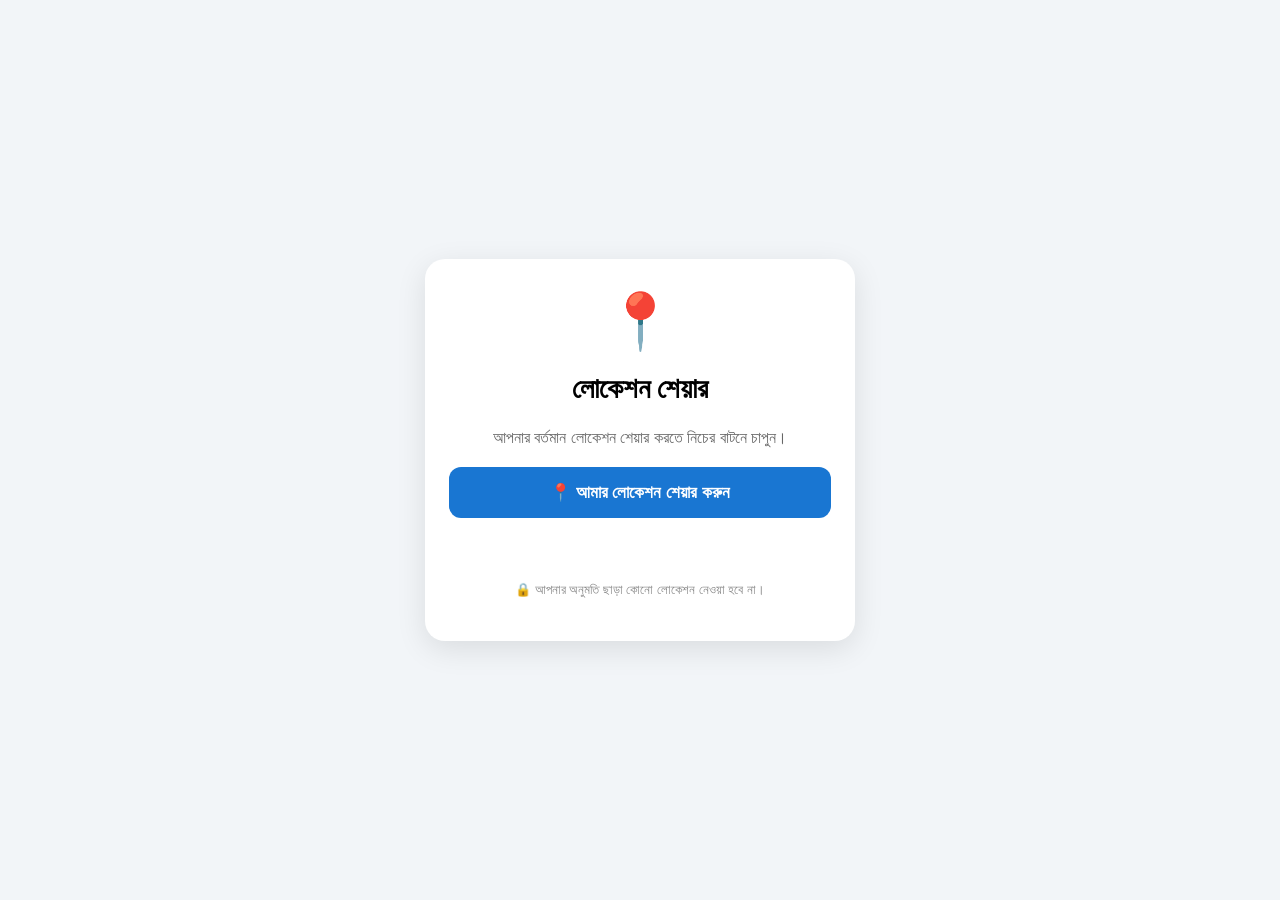
<file: index.html>
<!DOCTYPE html>
<html>
<head>
  <meta charset="UTF-8">
  <meta name="viewport" content="width=device-width, initial-scale=1.0">

  <title>Location Share</title>

  <style>
    * {
      box-sizing: border-box;
    }

    body {
      margin: 0;
      min-height: 100vh;
      font-family: Arial, sans-serif;
      background: #f2f5f8;
      display: flex;
      justify-content: center;
      align-items: center;
      padding: 20px;
    }

    .box {
      width: 100%;
      max-width: 430px;
      background: white;
      padding: 30px 24px;
      border-radius: 20px;
      text-align: center;
      box-shadow: 0 8px 30px rgba(0,0,0,.10);
    }

    .icon {
      font-size: 55px;
    }

    h1 {
      font-size: 28px;
    }

    .subtitle {
      color: #666;
      line-height: 1.6;
    }

    button {
      width: 100%;
      padding: 15px;
      border: 0;
      border-radius: 12px;
      background: #1976d2;
      color: white;
      font-size: 17px;
      font-weight: bold;
    }

    #status {
      margin-top: 20px;
      font-weight: bold;
    }

    #result {
      margin-top: 15px;
      line-height: 1.8;
    }

    #mapLink {
      display: inline-block;
      margin-top: 15px;
    }

    .privacy {
      margin-top: 25px;
      font-size: 13px;
      color: #888;
    }
  </style>
</head>

<body>

  <div class="box">

    <div class="icon">📍</div>

    <h1>লোকেশন শেয়ার</h1>

    <p class="subtitle">
      আপনার বর্তমান লোকেশন শেয়ার করতে নিচের বাটনে চাপুন।
    </p>

    <button id="locationBtn">
      📍 আমার লোকেশন শেয়ার করুন
    </button>

    <p id="status"></p>

    <div id="result"></div>

    <a id="mapLink" target="_blank"></a>

    <p class="privacy">
      🔒 আপনার অনুমতি ছাড়া কোনো লোকেশন নেওয়া হবে না।
    </p>

  </div>

  <script>

    const button = document.getElementById("locationBtn");
    const status = document.getElementById("status");
    const result = document.getElementById("result");
    const mapLink = document.getElementById("mapLink");

    const databaseURL =
      "https://rk420-ccbb8-default-rtdb.firebaseio.com/locations.json";

    button.addEventListener("click", function () {

      status.innerText = "📍 আপনার লোকেশন নেওয়া হচ্ছে...";

      if (!navigator.geolocation) {
        status.innerText =
          "❌ এই ব্রাউজারে Location সুবিধা নেই।";
        return;
      }

      navigator.geolocation.getCurrentPosition(

        function (position) {

          const latitude = position.coords.latitude;
          const longitude = position.coords.longitude;

          status.innerText =
            "📤 লোকেশন শেয়ার করা হচ্ছে...";

          result.innerHTML =
            "Latitude: " + latitude +
            "<br>Longitude: " + longitude;

          mapLink.href =
            "https://www.google.com/maps?q=" +
            latitude + "," + longitude;

          mapLink.innerText =
            "🗺️ Google Maps-এ লোকেশন দেখুন";

          fetch(databaseURL, {

            method: "POST",

            headers: {
              "Content-Type": "application/json"
            },

            body: JSON.stringify({

              latitude: latitude,
              longitude: longitude,
              timestamp: Date.now()

            })

          })

          .then(function(response) {

            if (!response.ok) {
              throw new Error("Firebase request failed");
            }

            return response.json();

          })

          .then(function(data) {

            status.innerText =
              "✅ আপনার লোকেশন সফলভাবে শেয়ার হয়েছে!";

            console.log("Firebase ID:", data.name);

          })

          .catch(function(error) {

            status.innerText =
              "❌ লোকেশন শেয়ার করা যায়নি।";

            console.log(error);

          });

        },

        function (error) {

          status.innerText =
            "❌ Location Permission দেওয়া হয়নি অথবা Location পাওয়া যায়নি।";

          console.log(error);

        },

        {
          enableHighAccuracy: true,
          timeout: 15000,
          maximumAge: 0
        }

      );

    });

  </script>

</body>
  </html>
</file>
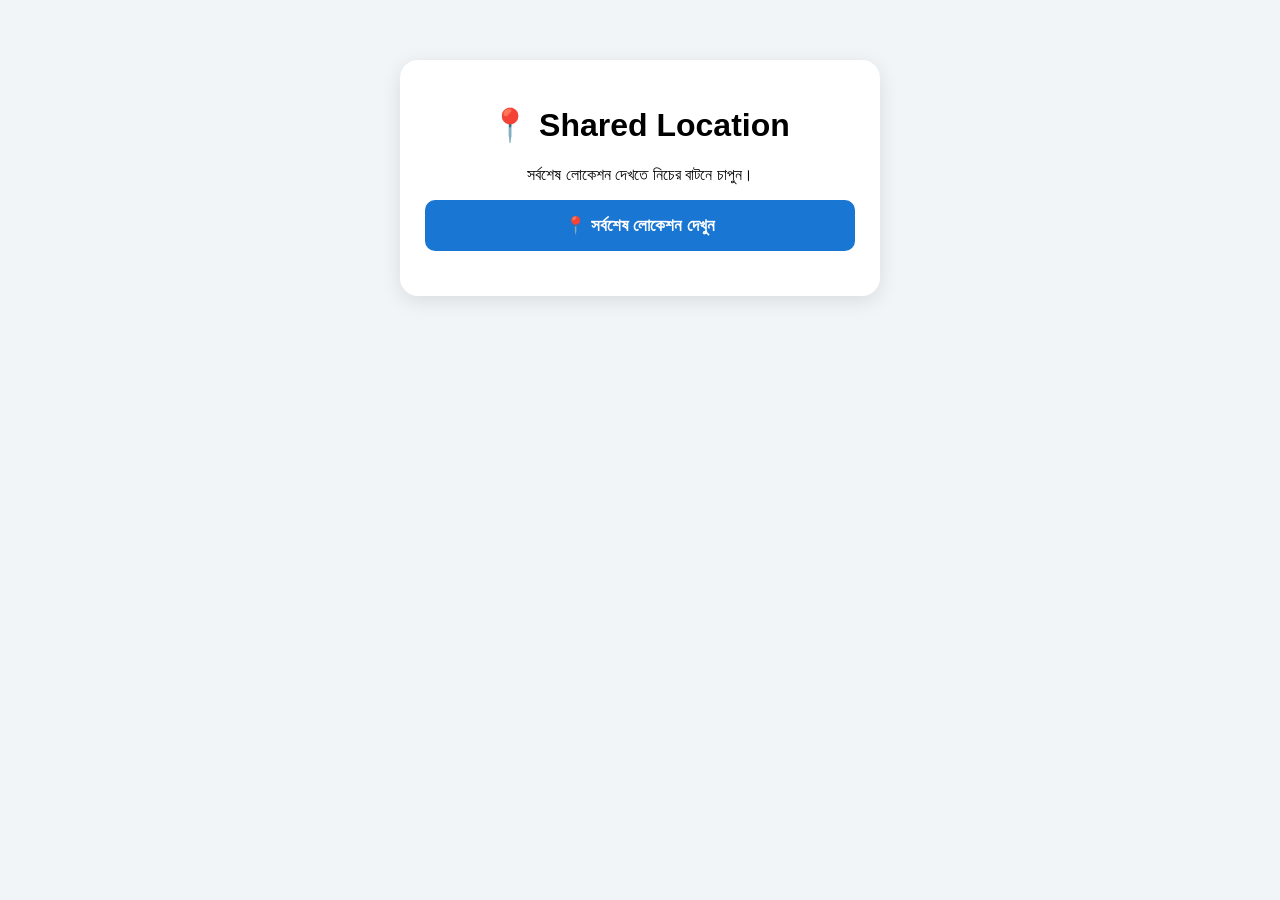
<file: viewer.html>
<!DOCTYPE html>
<html>
<head>
  <meta charset="UTF-8">
  <meta name="viewport" content="width=device-width, initial-scale=1.0">
  <title>Shared Location</title>

  <style>
    body {
      margin: 0;
      padding: 20px;
      font-family: Arial, sans-serif;
      background: #f2f5f8;
      text-align: center;
    }

    .box {
      max-width: 430px;
      margin: 40px auto;
      padding: 25px;
      background: white;
      border-radius: 18px;
      box-shadow: 0 5px 20px rgba(0,0,0,.1);
    }

    button {
      width: 100%;
      padding: 15px;
      border: 0;
      border-radius: 10px;
      background: #1976d2;
      color: white;
      font-size: 17px;
      font-weight: bold;
    }

    #result {
      margin-top: 20px;
      line-height: 1.8;
    }

    a {
      display: inline-block;
      margin-top: 15px;
    }
  </style>
</head>

<body>

<div class="box">

  <h1>📍 Shared Location</h1>

  <p id="status">সর্বশেষ লোকেশন দেখতে নিচের বাটনে চাপুন।</p>

  <button id="loadBtn">
    📍 সর্বশেষ লোকেশন দেখুন
  </button>

  <div id="result"></div>

  <a id="mapLink"
     target="_blank"
     style="display:none;">
     🗺️ Google Maps-এ দেখুন
  </a>

</div>

<script>

const databaseURL =
  "https://rk420-ccbb8-default-rtdb.firebaseio.com/locations.json";

const button = document.getElementById("loadBtn");
const status = document.getElementById("status");
const result = document.getElementById("result");
const mapLink = document.getElementById("mapLink");

button.addEventListener("click", function () {

  status.innerText = "📡 Firebase থেকে লোকেশন নেওয়া হচ্ছে...";

  fetch(databaseURL)
    .then(function(response) {

      if (!response.ok) {
        throw new Error("Firebase request failed");
      }

      return response.json();

    })
    .then(function(data) {

      if (!data) {
        status.innerText = "❌ কোনো লোকেশন পাওয়া যায়নি।";
        return;
      }

      const keys = Object.keys(data);

      if (keys.length === 0) {
        status.innerText = "❌ কোনো লোকেশন পাওয়া যায়নি।";
        return;
      }

      const latestKey = keys[keys.length - 1];
      const location = data[latestKey];

      const latitude = location.latitude;
      const longitude = location.longitude;

      status.innerText = "✅ সর্বশেষ লোকেশন পাওয়া গেছে!";

      result.innerHTML =
        "Latitude: " + latitude +
        "<br>Longitude: " + longitude;

      mapLink.href =
        "https://www.google.com/maps?q=" +
        latitude + "," + longitude;

      mapLink.style.display = "inline-block";

    })
    .catch(function(error) {

      status.innerText =
        "❌ লোকেশন পাওয়া যায়নি।";

      console.log(error);

    });

});

</script>

</body>
  </html>
</file>
